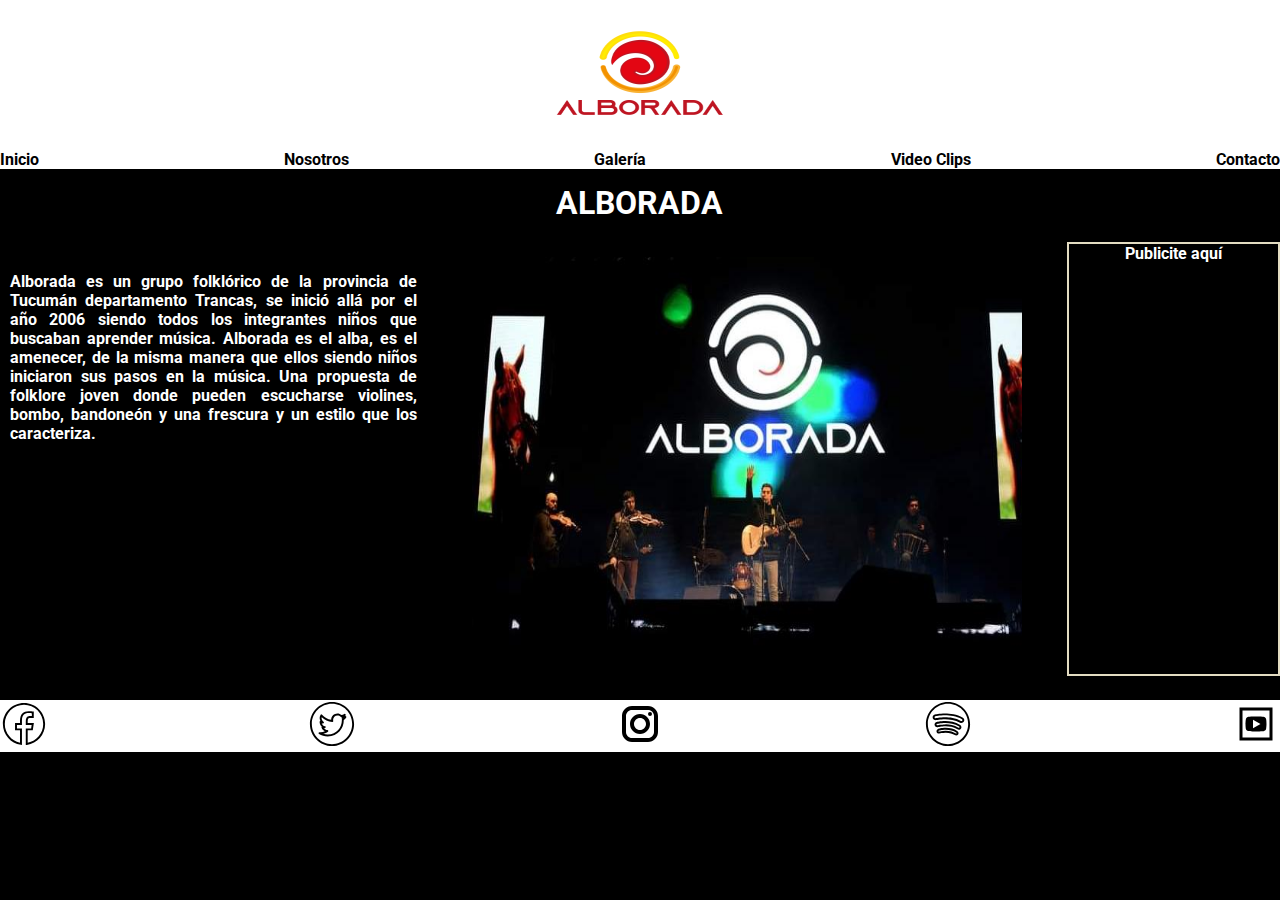
<file: index.html>
<!DOCTYPE html>
<html lang="en">

<head>
    <meta charset="UTF-8">
    <meta http-equiv="X-UA-Compatible" content="IE=edge">
    <meta name="viewport" content="width=device-width, initial-scale=1.0">
    <link rel="stylesheet" href="./styles/estilos.css">
    <link rel="icon" href="./images/fav.ico">
    <title>Alborada</title>
</head>

<body>
    <div class="envoltura">
        <header class="header"><img width="200" height="150px" src="./images/LOGOMesa de trabajo 1@2x.png"
                alt="logo a color de banda folclorica alborada"></header>
        <nav>
            <ul>
                <li><a href="index.html">Inicio</a></li>
                <li><a href="./sections/nosotros.html">Nosotros</a></li>
                <li><a href="./sections/galeria.html">Galería</a> </li>
                <li><a href="./sections/videos.html">Video Clips</a></li>
                <li><a href="./sections/contrataciones.html">Contacto</a></li>
            </ul>
        </nav>
        <section class="titulo">
            <h1 style="color:rgb(255, 255, 255)">ALBORADA</h1>
        </section>
        <article class="contenido">
            <p style="color:rgb(255, 255, 255)"> Alborada es un grupo folklórico de la provincia de Tucumán departamento
                Trancas, se inició allá por el año 2006 siendo todos los integrantes niños que buscaban aprender música.

                Alborada es el alba, es el amenecer, de la misma manera que ellos siendo niños iniciaron sus pasos en la
                música.

                Una propuesta de folklore joven donde pueden escucharse violines, bombo, bandoneón y una frescura y un
                estilo que los caracteriza.
            </p>
        </article>
        <div class="imagen">
            <img class="principal" src="./images/FDC 1.jpg" alt="logo a color de banda folclorica alborada">}
        </div>
        <div class="publicidad">
            <aside style="color:rgb(255, 255, 255)">Publicite aquí</aside>
        </div>
    </div>

    <footer>
        <div class="redes">
            <a href="https://www.facebook.com/alborada.trancas" target="_blank"><img src="./images/facebook.svg"
                    alt="logo facebook blanco y negro"></a>
            <a href="https://twitter.com/AlboradaTrancas" target="_blank"><img src="./images/twitter.svg"
                    alt="logo twitter blanco y negro"></a>
            <a href="https://www.instagram.com/alborada_oficial/" target="_blank"><img src="./images/icon-instagram.svg"
                    alt="logo instagram blanco y negro"></a>
            <a href="https://open.spotify.com/artist/38HzrRWv09s5G7MpPfmqWJ" target="_blank"><img
                    src="./images/icon-spotify.svg" alt="logo spotify blanco y negro"></a>
            <a href="https://www.youtube.com/channel/UChhiNkT9dqv0y9XpFXzcTgA" target="_blank"><img
                    src="./images/youtube.svg" alt="logo you tube blanco y negro"></a>
        </div>
    </footer>


</body>

</html>
</file>
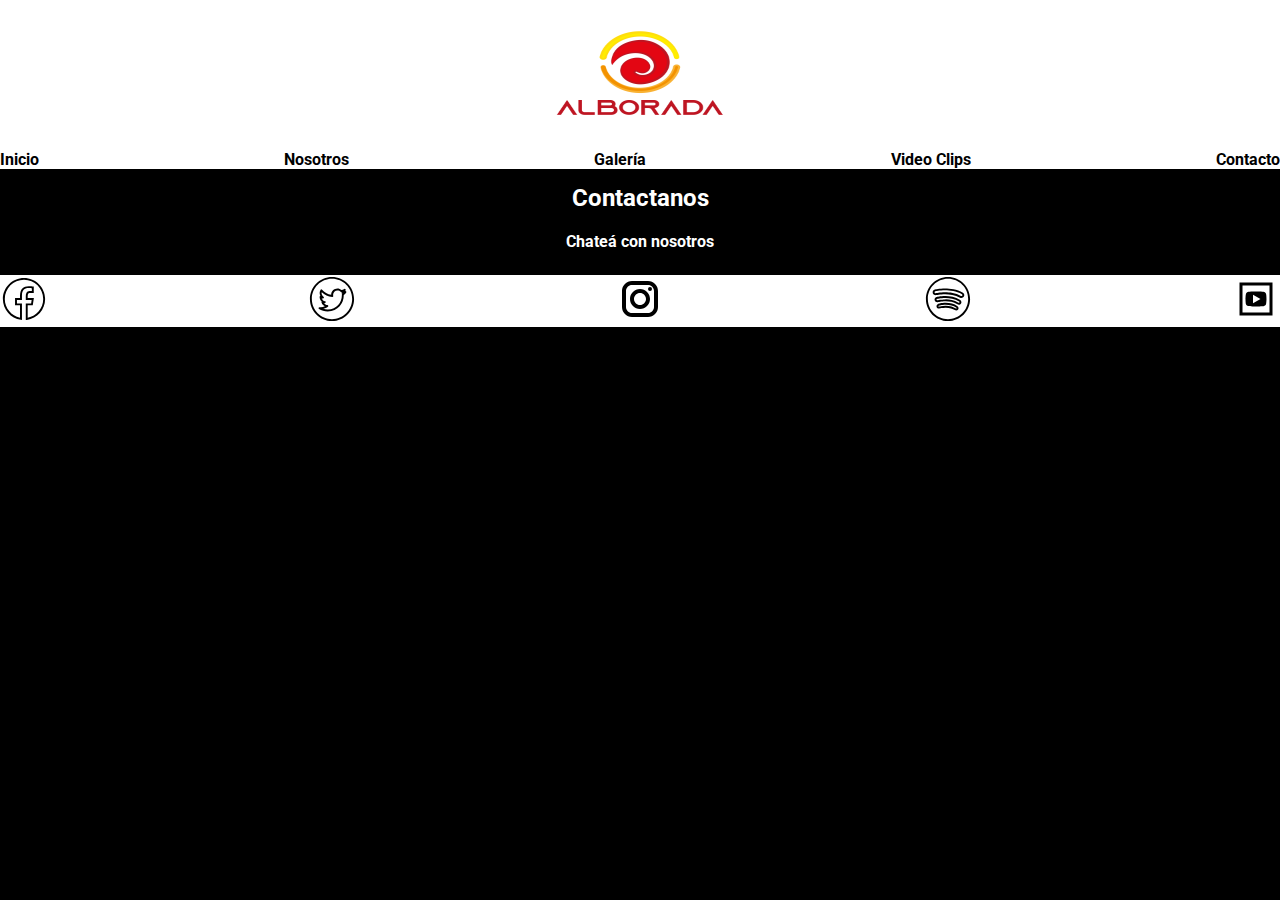
<file: sections/contrataciones.html>
<!DOCTYPE html>
<html lang="en">

<head>
    <meta charset="UTF-8">
    <meta http-equiv="X-UA-Compatible" content="IE=edge">
    <meta name="viewport" content="width=device-width, initial-scale=1.0">
    <link href="https://cdn.jsdelivr.net/npm/bootstrap@5.0.2/dist/css/bootstrap.min.css" rel="stylesheet"
        integrity="sha384-EVSTQN3/azprG1Anm3QDgpJLIm9Nao0Yz1ztcQTwFspd3yD65VohhpuuCOmLASjC" crossorigin="anonymous">
    <link rel="stylesheet" href="../styles/estilos.css">
    <link rel="icon" href="../images/fav.ico">
    <title>Contrataciones</title>
</head>

<body>
    <header class="header"><img width="200" height="150px" src="../images/LOGOMesa de trabajo 1@2x.png"
            alt="logo a color de banda folclorica alborada"></header>
    <nav>
        <ul>
            <li><a href="../index.html">Inicio</a></li>
            <li><a href="./nosotros.html">Nosotros</a></li>
            <li><a href="./galeria.html">Galería</a> </li>
            <li><a href="./videos.html">Video Clips</a></li>
            <li><a href="./contrataciones.html">Contacto</a></li>
        </ul>
    </nav>
    <section class="titulo">
        <h2 style="color:rgb(255, 255, 255)">Contactanos</h2>
    </section>
    <a style="color:rgb(255, 255, 255)"
        href="https://wa.me/542964539684?text=Gracias%20por%20contactarte%20con%20Alborada,%20en%20breve%20nos%20estaremos%20comunicando"
        target="_blank ">Chateá con nosotros</a>

    <!-- aquí quiero poner un formulario de contacto y un mail para contrataciones -->
    </a>
    <footer class="pie">
        <div class="redes">
            <a href="https://www.facebook.com/alborada.trancas" target="_blank"><img src="../images/facebook.svg"
                    alt="logo facebook blanco y negro"></a>
            <a href="https://twitter.com/AlboradaTrancas" target="_blank"><img src="../images/twitter.svg"
                    alt="logo twitter blanco y negro"></a>
            <a href="https://www.instagram.com/alborada_oficial/" target="_blank"><img
                    src="../images/icon-instagram.svg" alt="logo instagram blanco y negro"></a>
            <a href="https://open.spotify.com/artist/38HzrRWv09s5G7MpPfmqWJ" target="_blank"><img
                    src="../images/icon-spotify.svg" alt="logo spotify blanco y negro"></a>
            <a href="https://www.youtube.com/channel/UChhiNkT9dqv0y9XpFXzcTgA" target="_blank"><img
                    src="../images/youtube.svg" alt="logo you tube blanco y negro"></a>

        </div>
    </footer>
    <script src="https://cdn.jsdelivr.net/npm/bootstrap@5.0.2/dist/js/bootstrap.bundle.min.js"
        integrity="sha384-MrcW6ZMFYlzcLA8Nl+NtUVF0sA7MsXsP1UyJoMp4YLEuNSfAP+JcXn/tWtIaxVXM" crossorigin="anonymous">
    </script>
</body>

</html>
</file>
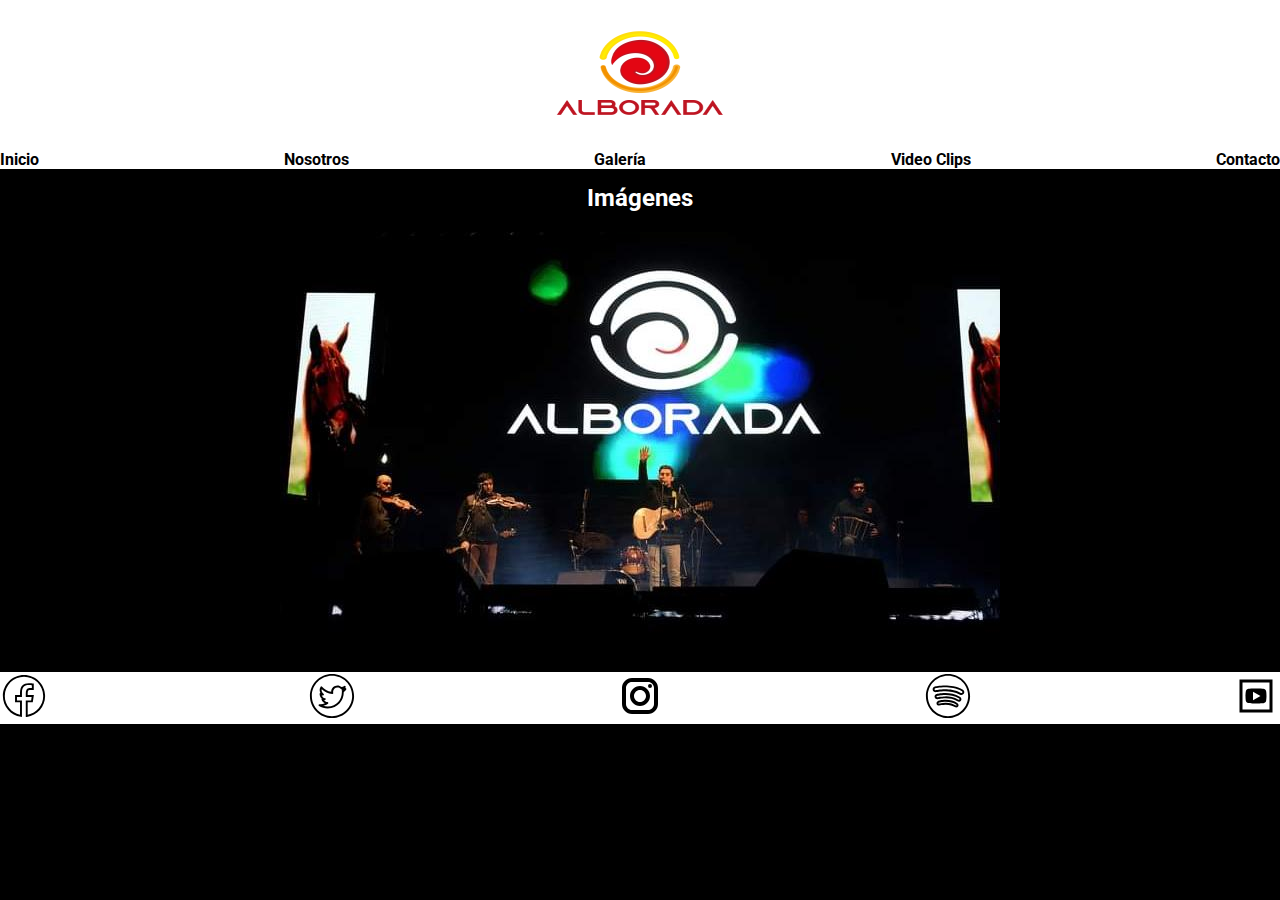
<file: sections/galeria.html>
<!DOCTYPE html>
<html lang="en">

<head>
    <meta charset="UTF-8">
    <meta http-equiv="X-UA-Compatible" content="IE=edge">
    <meta name="viewport" content="width=device-width, initial-scale=1.0">
    <link href="https://cdn.jsdelivr.net/npm/bootstrap@5.0.2/dist/css/bootstrap.min.css" rel="stylesheet"
        integrity="sha384-EVSTQN3/azprG1Anm3QDgpJLIm9Nao0Yz1ztcQTwFspd3yD65VohhpuuCOmLASjC" crossorigin="anonymous">
    <link rel="stylesheet" href="../styles/estilos.css">
    <link rel="icon" href="../images/fav.ico">
    <title>Galería</title>
</head>

<body>
    <header class="header"><img width="200" height="150px" src="../images/LOGOMesa de trabajo 1@2x.png"
            alt="logo a color de banda folclorica alborada"></header>
    <nav>
        <ul>
            <li><a href="../index.html">Inicio</a></li>
            <li><a href="./nosotros.html">Nosotros</a></li>
            <li><a href="./galeria.html">Galería</a> </li>
            <li><a href="./videos.html">Video Clips</a></li>
            <li><a href="./contrataciones.html">Contacto</a></li>
        </ul>
    </nav>
    <section class="titulo">
        <h2 style="color:rgb(255, 255, 255)">Imágenes</h2>
    </section>
    <section class="fotos">
        <img src="../images/FDC 1.jpg" alt="banda folclorica de trancas">
    </section>
    <footer class="pie">
        <div class="redes">
            <a href="https://www.facebook.com/alborada.trancas" target="_blank"><img src="../images/facebook.svg"
                    alt="logo facebook blanco y negro"></a>
            <a href="https://twitter.com/AlboradaTrancas" target="_blank"><img src="../images/twitter.svg"
                    alt="logo twitter blanco y negro"></a>
            <a href="https://www.instagram.com/alborada_oficial/" target="_blank"><img
                    src="../images/icon-instagram.svg" alt="logo instagram blanco y negro"></a>
            <a href="https://open.spotify.com/artist/38HzrRWv09s5G7MpPfmqWJ" target="_blank"><img
                    src="../images/icon-spotify.svg" alt="logo spotify blanco y negro"></a>
            <a href="https://www.youtube.com/channel/UChhiNkT9dqv0y9XpFXzcTgA" target="_blank"><img
                    src="../images/youtube.svg" alt="logo you tube blanco y negro"></a>

        </div>
    </footer>
    <script src="https://cdn.jsdelivr.net/npm/bootstrap@5.0.2/dist/js/bootstrap.bundle.min.js"
        integrity="sha384-MrcW6ZMFYlzcLA8Nl+NtUVF0sA7MsXsP1UyJoMp4YLEuNSfAP+JcXn/tWtIaxVXM" crossorigin="anonymous">
    </script>
</body>

</html>
</file>
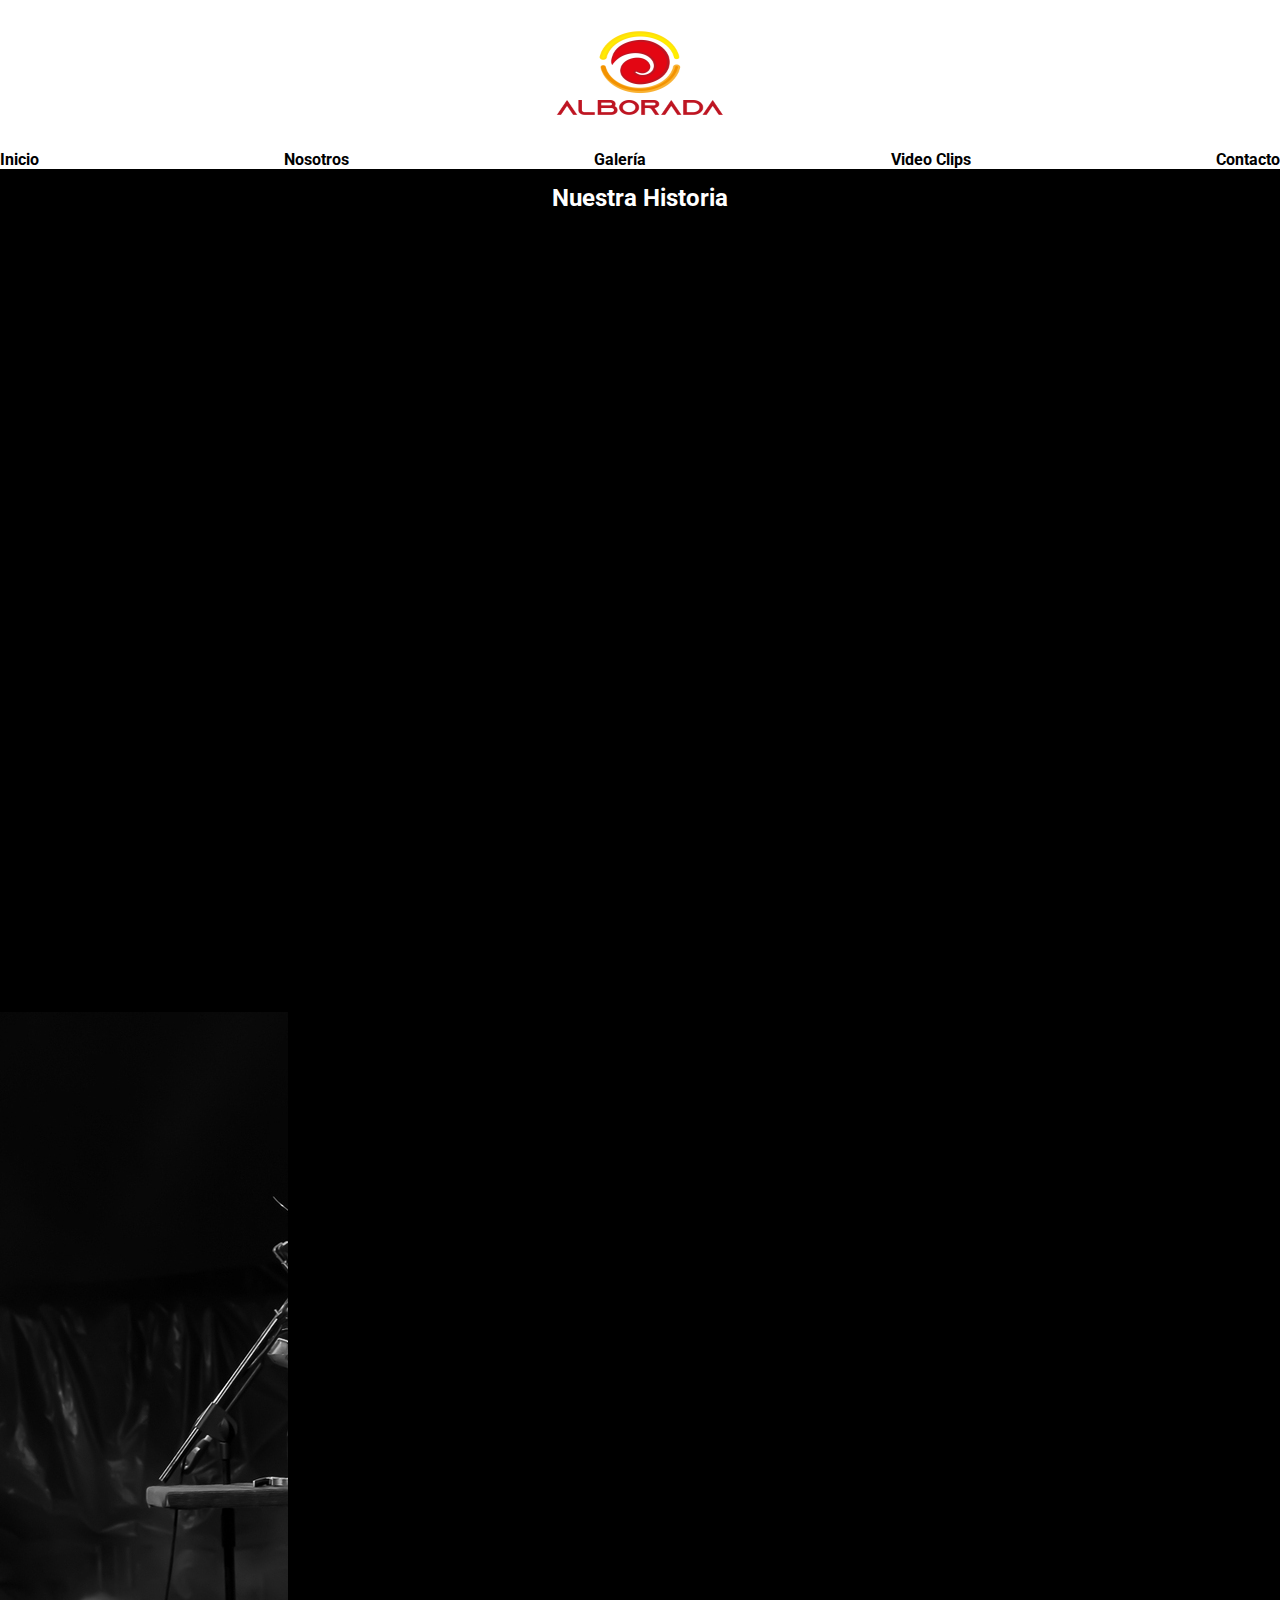
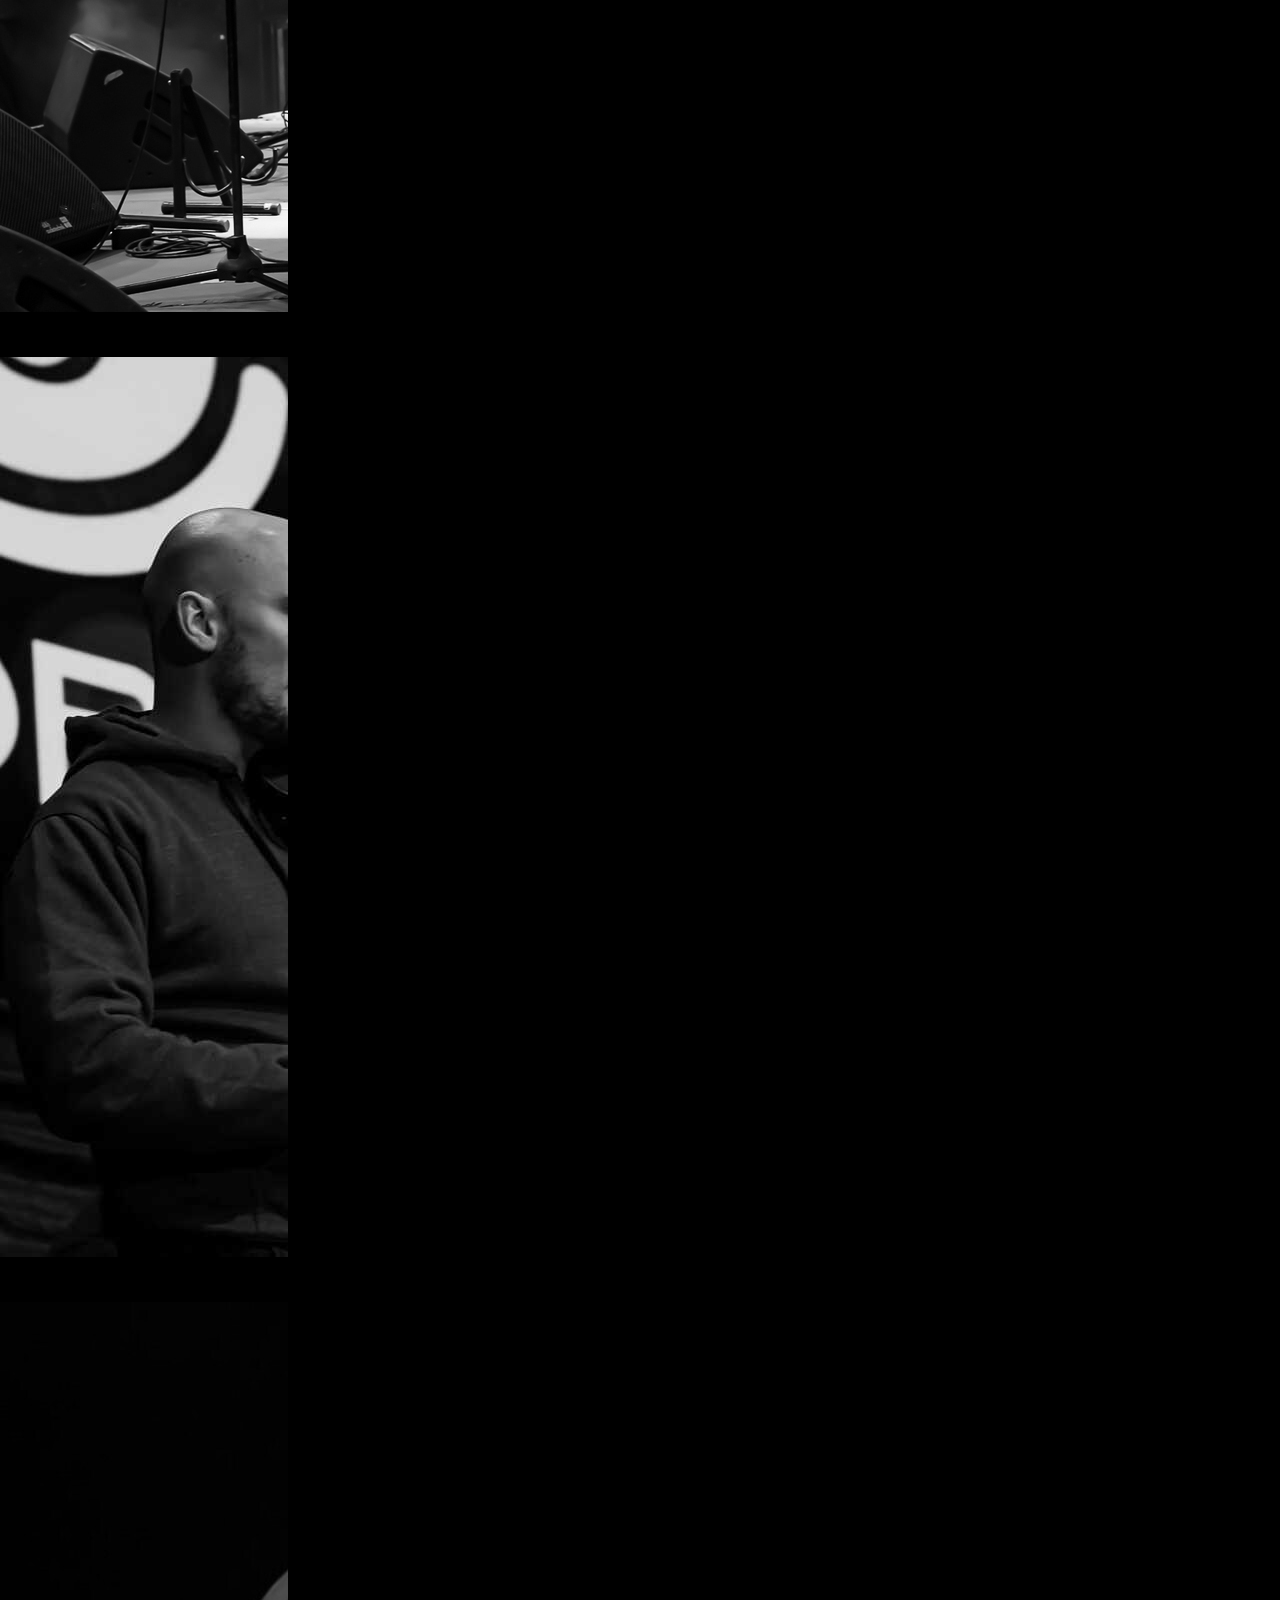
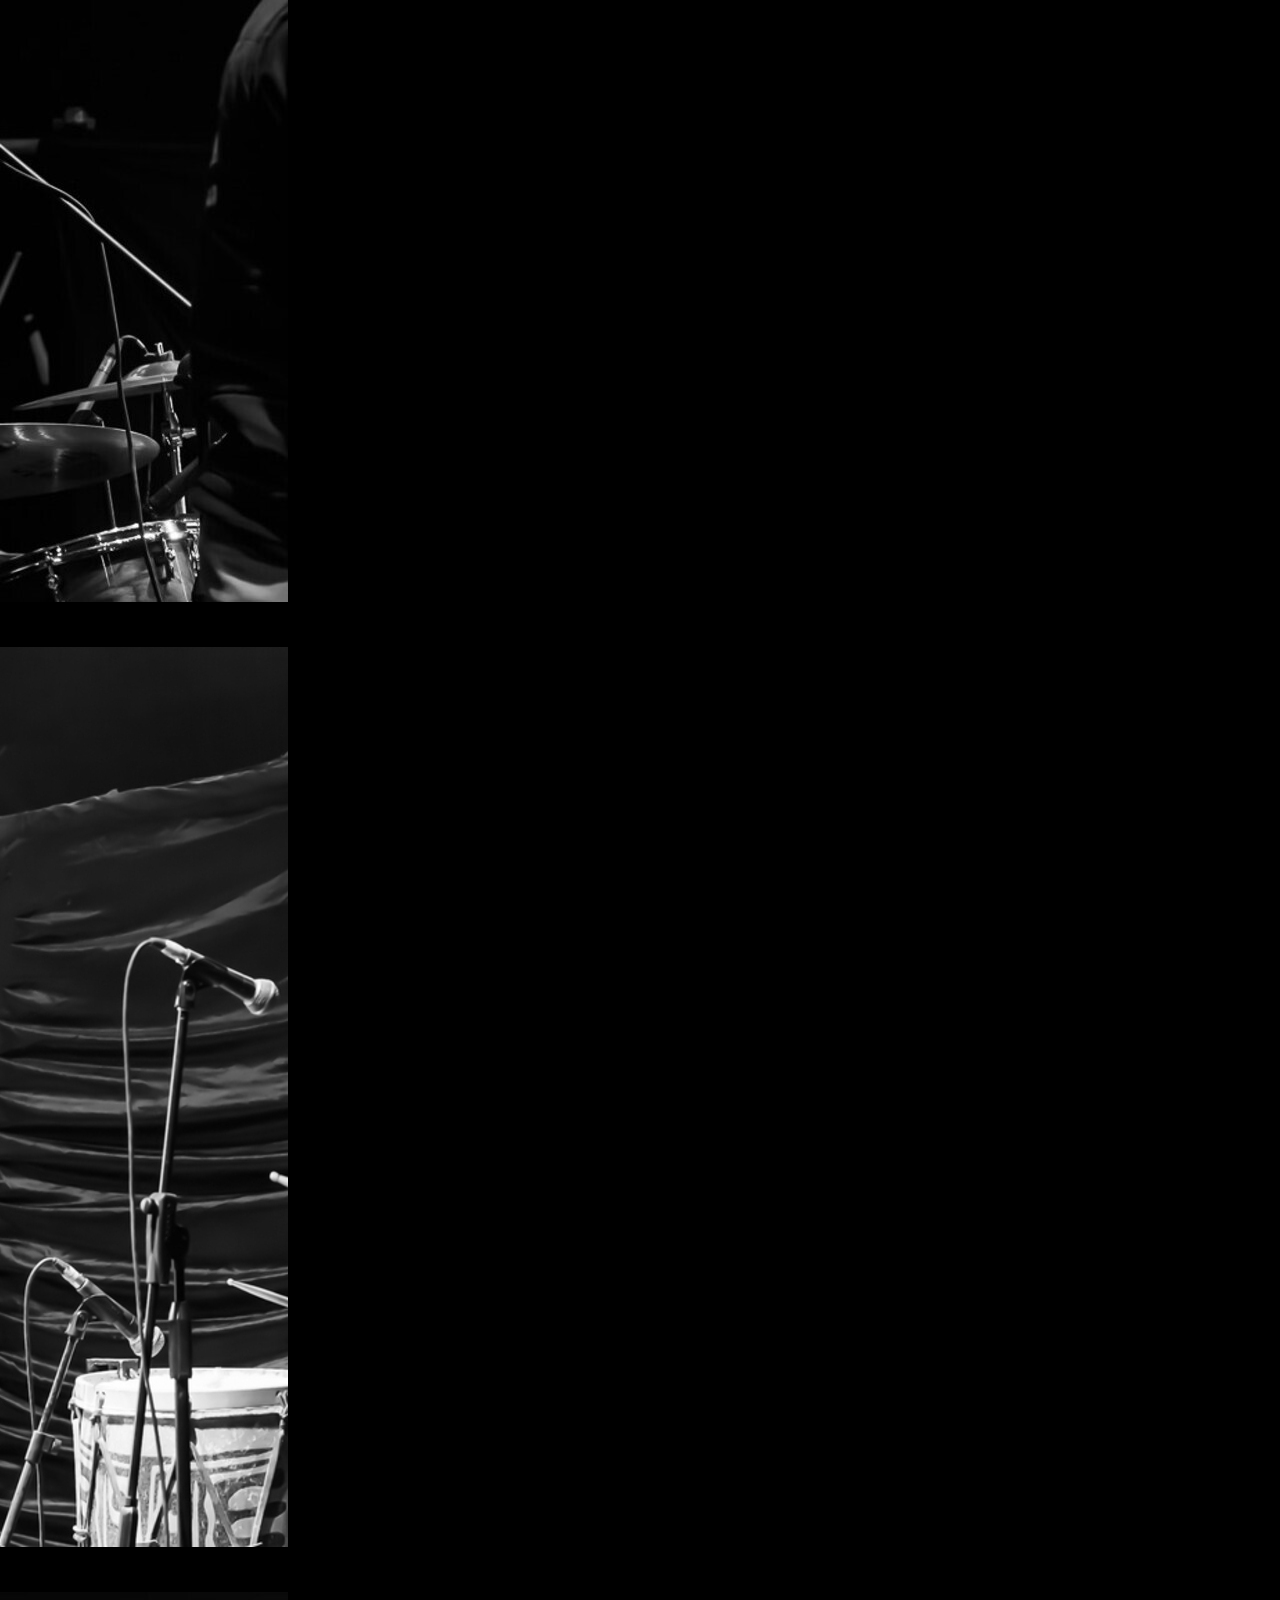
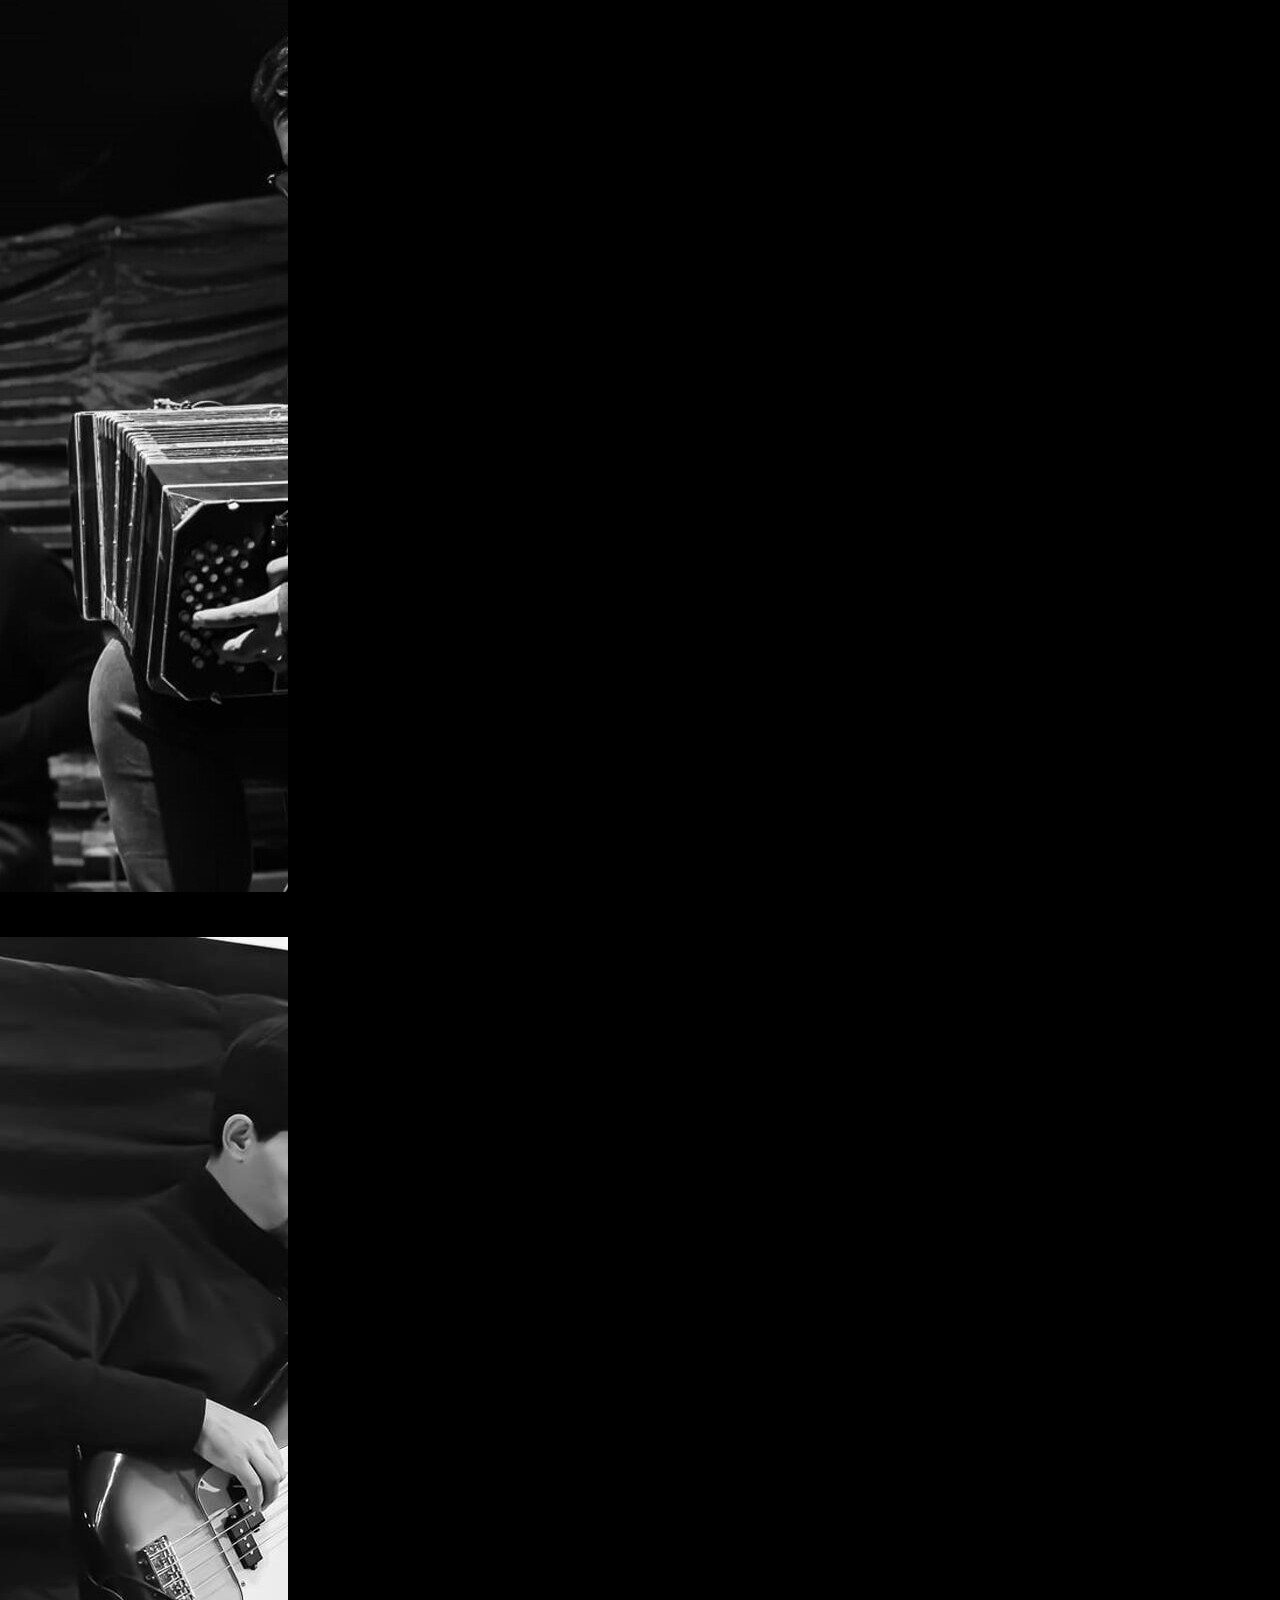
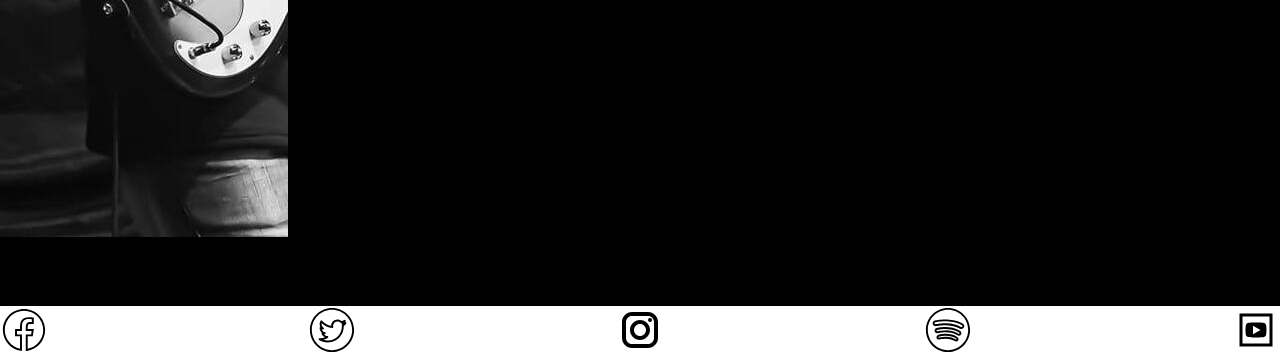
<file: sections/nosotros.html>
<!DOCTYPE html>
<html lang="en">

<head>
    <meta charset="UTF-8">
    <meta http-equiv="X-UA-Compatible" content="IE=edge">
    <meta name="viewport" content="width=device-width, initial-scale=1.0">
    <link href="https://cdn.jsdelivr.net/npm/bootstrap@5.0.2/dist/css/bootstrap.min.css" rel="stylesheet"
        integrity="sha384-EVSTQN3/azprG1Anm3QDgpJLIm9Nao0Yz1ztcQTwFspd3yD65VohhpuuCOmLASjC" crossorigin="anonymous">
    <link rel="stylesheet" href="../styles/estilos.css">
    <link rel="icon" href="../images/fav.ico">
    <title>Nosotros</title>
</head>

<body>
    <header class="header"><img width="200px" height="150px" src="../images/LOGOMesa de trabajo 1@2x.png"
            alt="logo a color de banda folclorica alborada"></header>
    <nav>
        <ul>
            <li><a href="../index.html">Inicio</a></li>
            <li><a href="./nosotros.html">Nosotros</a></li>
            <li><a href="./galeria.html">Galería</a> </li>
            <li><a href="./videos.html">Video Clips</a></li>
            <li><a href="./contrataciones.html">Contacto</a></li>
        </ul>
    </nav>
    <section class="titulo">
        <h2 style="color:rgb(255, 255, 255)">Nuestra Historia</h2>
    </section>
    <figure class="nosotros">
        <pre><div class="video-responsive">
        <iframe src="https://www.youtube.com/embed/5FlZ1Hkvo60" title="YouTube video player"
            frameborder="0"
            allow="accelerometer; autoplay; clipboard-write; encrypted-media; gyroscope; picture-in-picture"
            allowfullscreen>
        </iframe>
</div>
<pre>
    </figure>
    <section class="participantes">
        <section>
            <div class="container mt-5">
                <div class="row">
                    <div class="col-lg-4 col-md-6 col-sm-12">
                        <div class="card" style="width: 18rem">
                            <div class="acercar">
                                <img src="../images/simon.jpg" class="card-img-top" alt="...">
                            </div>
                            <div class="card-body text-center">
                                <h3 class="card-title">Simón Argañaraz</h3>
                                <p class="card-text">Primera Voz y Arreglos</p>
                            </div>
                        </div>
                    </div>
                    <div class="col-lg-4 col-md-6 col-sm-12">
                        <div class="card" style="width: 18rem">
                            <div class="acercar">
                                <img src="../images/madori.jpeg" class="card-img-top" alt="...">
                            </div>
                            <div class="card-body text-center">
                                <h3 class="card-title">Mario Madori</h3>
                                <p class="card-text">Violinista</p>
                            </div>
                        </div>
                    </div>
                    <div class="col-lg-4 col-md-6 col-sm-12">
                        <div class="card" style="width: 18rem">
                            <div class="acercar">
                                <img src="../images/robledo.jpg" class="card-img-top" alt="...">
                            </div>
                            <div class="card-body text-center">
                                <h3 class="card-title">Jonatan Robledo</h3>
                                <p class="card-text">Violinista</p>
                            </div>
                        </div>
        </section>

        <section>
            <div class="container mt-5">
                <div class="row">
                    <div class="col-lg-4 col-md-6 col-sm-12">
                        <div class="card" style="width: 18rem">
                            <div class="acercar">
                                <img src="../images/pachao.jpg" class="card-img-top" alt="bombisto del alborada">
                            </div>
                            <div class="card-body text-center">
                                <h3 class="card-title">David Pachao</h3>
                                <p class="card-text">Percusión</p>
                            </div>
                        </div>
                    </div>
                    <div class="col-lg-4 col-md-6 col-sm-12">
                        <div class="card" style="width: 18rem">
                            <div class="acercar">
                                <img src="../images/arroyo.jpeg" class="card-img-top"
                                    alt="bandoneon y acordeon alborada">
                            </div>
                            <div class="card-body text-center">
                                <h3 class="card-title">Martín Arroyo</h3>
                                <p class="card-text">Bandoneón y Acordeón
                                </p>
                            </div>
                        </div>
                    </div>
                    <div class="col-lg-4 col-md-6 col-sm-12">
                        <div class="card" style="width: 18rem">
                            <div class="acercar">
                                <img src="../images/jaldo.jpg" class="card-img-top" alt="bajo alborada">
                            </div>
                            <div class="card-body text-center">
                                <h3 class="card-title">Martín Jaldo</h3>
                                <p class="card-text">Bajo</p>
                            </div>
                        </div>
        </section>

        <footer class="pie">
            <div class="redes">
                <a href="https://www.facebook.com/alborada.trancas" target="_blank"><img src="../images/facebook.svg"
                        alt="logo facebook blanco y negro"></a>
                <a href="https://twitter.com/AlboradaTrancas" target="_blank"><img src="../images/twitter.svg"
                        alt="logo twitter blanco y negro"></a>
                <a href="https://www.instagram.com/alborada_oficial/" target="_blank"><img
                        src="../images/icon-instagram.svg" alt="logo instagram blanco y negro"></a>
                <a href="https://open.spotify.com/artist/38HzrRWv09s5G7MpPfmqWJ" target="_blank"><img
                        src="../images/icon-spotify.svg" alt="logo spotify blanco y negro"></a>
                <a href="https://www.youtube.com/channel/UChhiNkT9dqv0y9XpFXzcTgA" target="_blank"><img
                        src="../images/youtube.svg" alt="logo you tube blanco y negro"></a>

            </div>
        </footer>
        <script src="https://cdn.jsdelivr.net/npm/bootstrap@5.0.2/dist/js/bootstrap.bundle.min.js"
            integrity="sha384-MrcW6ZMFYlzcLA8Nl+NtUVF0sA7MsXsP1UyJoMp4YLEuNSfAP+JcXn/tWtIaxVXM" crossorigin="anonymous">
        </script>
</body>

</html>
</file>
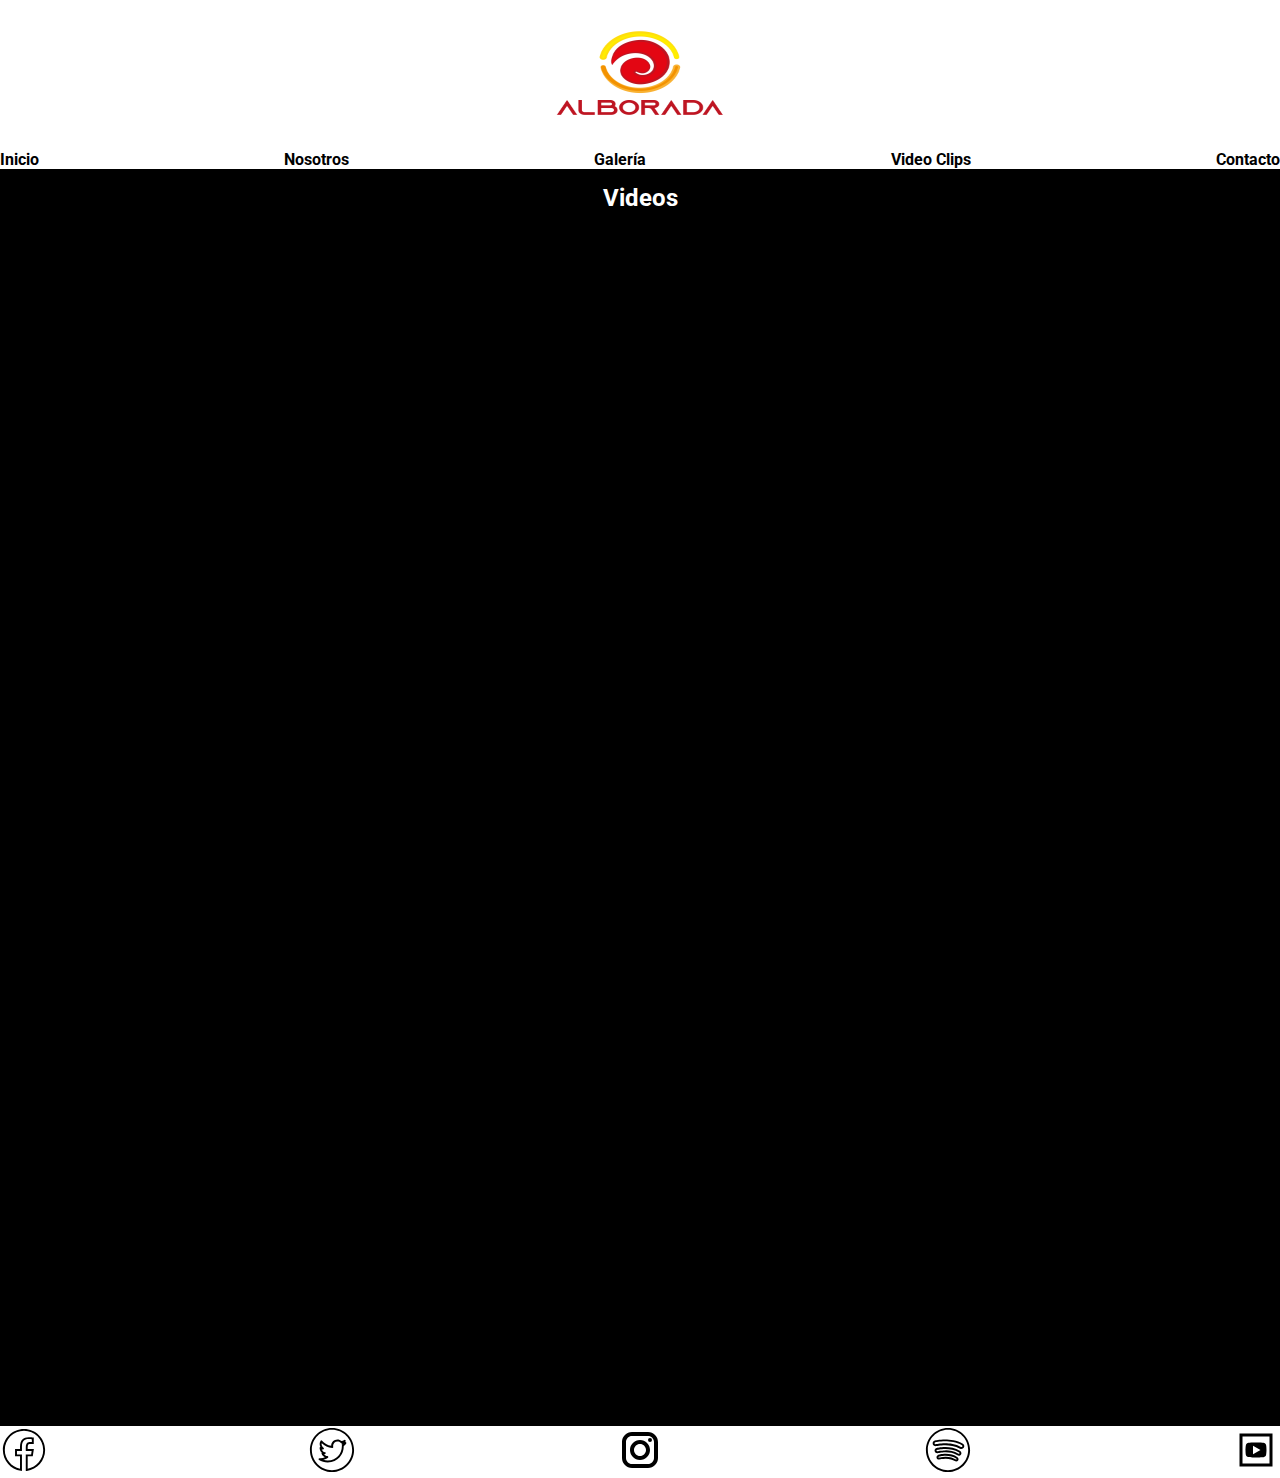
<file: sections/videos.html>
<!DOCTYPE html>
<html lang="en">

<head>
    <meta charset="UTF-8">
    <meta http-equiv="X-UA-Compatible" content="IE=edge">
    <meta name="viewport" content="width=device-width, initial-scale=1.0">
    <link href="https://cdn.jsdelivr.net/npm/bootstrap@5.0.2/dist/css/bootstrap.min.css" rel="stylesheet"
        integrity="sha384-EVSTQN3/azprG1Anm3QDgpJLIm9Nao0Yz1ztcQTwFspd3yD65VohhpuuCOmLASjC" crossorigin="anonymous">
    <link rel="stylesheet" href="../styles/estilos.css">
    <link rel="icon" href="../images/fav.ico">
    <title>Videos</title>
</head>

<body>
    <header class="header"><img width="200" height="150px" src="../images/LOGOMesa de trabajo 1@2x.png"
            alt="logo a color de banda folclorica alborada"></header>
    <nav>
        <ul>
            <li><a href="../index.html">Inicio</a></li>
            <li><a href="./nosotros.html">Nosotros</a></li>
            <li><a href="./galeria.html">Galería</a> </li>
            <li><a href="./videos.html">Video Clips</a></li>
            <li><a href="./contrataciones.html">Contacto</a></li>
        </ul>
    </nav>
    <section class="titulo">
        <h2 style="color:rgb(255, 255, 255)">Videos</h2>
    </section>
    <div class="videos">
        <iframe width="350" height="230" src="https://www.youtube.com/embed/EviXqbwJ2wA" title="YouTube video player"
            frameborder="0"
            allow="accelerometer; autoplay; clipboard-write; encrypted-media; gyroscope; picture-in-picture"
            allowfullscreen></iframe>
        <iframe width="350" height="230" src="https://www.youtube.com/embed/H78yV12Os2Q" title="YouTube video player"
            frameborder="0"
            allow="accelerometer; autoplay; clipboard-write; encrypted-media; gyroscope; picture-in-picture"
            allowfullscreen></iframe>
        <iframe width="350" height="230" src="https://www.youtube.com/embed/hKepeTE5SPo" title="YouTube video player"
            frameborder="0"
            allow="accelerometer; autoplay; clipboard-write; encrypted-media; gyroscope; picture-in-picture"
            allowfullscreen></iframe>
        <iframe width="350" height="230" src="https://www.youtube.com/embed/Rlz6Ddc2Jr4" title="YouTube video player"
            frameborder="0"
            allow="accelerometer; autoplay; clipboard-write; encrypted-media; gyroscope; picture-in-picture"
            allowfullscreen></iframe>
        <iframe width="350" height="230" src="https://www.youtube.com/embed/MCzzbREKKhw" title="YouTube video player"
            frameborder="0"
            allow="accelerometer; autoplay; clipboard-write; encrypted-media; gyroscope; picture-in-picture"
            allowfullscreen></iframe>
        <iframe width="350" height="230" src="https://www.youtube.com/embed/WLKZmQUI1As" title="YouTube video player"
            frameborder="0"
            allow="accelerometer; autoplay; clipboard-write; encrypted-media; gyroscope; picture-in-picture"
            allowfullscreen></iframe>
        <iframe width="350" height="230" src="https://www.youtube.com/embed/TZfcdezulMw" title="YouTube video player"
            frameborder="0"
            allow="accelerometer; autoplay; clipboard-write; encrypted-media; gyroscope; picture-in-picture"
            allowfullscreen></iframe>
        <iframe width="350" height="230" src="https://www.youtube.com/embed/Tyx6R7lY0B8" title="YouTube video player"
            frameborder="0"
            allow="accelerometer; autoplay; clipboard-write; encrypted-media; gyroscope; picture-in-picture"
            allowfullscreen></iframe>
        <iframe width="350" height="230" src="https://www.youtube.com/embed/LIvcNdudnO4" title="YouTube video player"
            frameborder="0"
            allow="accelerometer; autoplay; clipboard-write; encrypted-media; gyroscope; picture-in-picture"
            allowfullscreen></iframe>
        <iframe width="350" height="230" src="https://www.youtube.com/embed/Bwwt74tKEGk" title="YouTube video player"
            frameborder="0"
            allow="accelerometer; autoplay; clipboard-write; encrypted-media; gyroscope; picture-in-picture"
            allowfullscreen></iframe>
        <iframe width="350" height="230" src="https://www.youtube.com/embed/VjOqR6uLSao" title="YouTube video player"
            frameborder="0"
            allow="accelerometer; autoplay; clipboard-write; encrypted-media; gyroscope; picture-in-picture"
            allowfullscreen></iframe>
        <iframe width="350" height="230" src="https://www.youtube.com/embed/6Bk4TSMilM8" title="YouTube video player"
            frameborder="0"
            allow="accelerometer; autoplay; clipboard-write; encrypted-media; gyroscope; picture-in-picture"
            allowfullscreen></iframe>
        <iframe width="350" height="230" src="https://www.youtube.com/embed/mGmvHPAUP7I" title="YouTube video player"
            frameborder="0"
            allow="accelerometer; autoplay; clipboard-write; encrypted-media; gyroscope; picture-in-picture"
            allowfullscreen></iframe>
        <iframe width="350" height="230" src="https://www.youtube.com/embed/vHoQs9GM1UE" title="YouTube video player"
            frameborder="0"
            allow="accelerometer; autoplay; clipboard-write; encrypted-media; gyroscope; picture-in-picture"
            allowfullscreen></iframe>
        <iframe width="350" height="230" src="https://www.youtube.com/embed/sP6zxf_VbwI" title="YouTube video player"
            frameborder="0"
            allow="accelerometer; autoplay; clipboard-write; encrypted-media; gyroscope; picture-in-picture"
            allowfullscreen></iframe>
    </div>
    <footer class="pie">
        <div class="redes">
            <a href="https://www.facebook.com/alborada.trancas" target="_blank"><img src="../images/facebook.svg"
                    alt="logo facebook blanco y negro"></a>
            <a href="https://twitter.com/AlboradaTrancas" target="_blank"><img src="../images/twitter.svg"
                    alt="logo twitter blanco y negro"></a>
            <a href="https://www.instagram.com/alborada_oficial/" target="_blank"><img
                    src="../images/icon-instagram.svg" alt="logo instagram blanco y negro"></a>
            <a href="https://open.spotify.com/artist/38HzrRWv09s5G7MpPfmqWJ" target="_blank"><img
                    src="../images/icon-spotify.svg" alt="logo spotify blanco y negro"></a>
            <a href="https://www.youtube.com/channel/UChhiNkT9dqv0y9XpFXzcTgA" target="_blank"><img
                    src="../images/youtube.svg" alt="logo you tube blanco y negro"></a>

        </div>
    </footer>
    <script src="https://cdn.jsdelivr.net/npm/bootstrap@5.0.2/dist/js/bootstrap.bundle.min.js"
        integrity="sha384-MrcW6ZMFYlzcLA8Nl+NtUVF0sA7MsXsP1UyJoMp4YLEuNSfAP+JcXn/tWtIaxVXM" crossorigin="anonymous">
    </script>
</body>

</html>
</file>
<file: styles/estilos.css>
@import url('https://fonts.googleapis.com/css2?family=Poppins&family=Roboto&display=swap');

* {
    margin: 0px;
    padding: 0px;
}

html {
    font-size: 100%;
}

body {
    font-family: 'Roboto', sans-serif;
    text-align: center;
    font-weight: bolder;
    display: flex;
    flex-direction: column;
    min-height: 100vh;
}

header {
    display: grid;
    justify-content: center;
    background-color: #ffffff;
    width: 100fr;
}

body {
    background-color: black;
}

ul {
    padding-left: 0%;
}

nav ul li {
    list-style: none;
    background-color: #ffffff;
}

a {
    color: black;
    text-decoration: none;
}

.contenido {
    text-align: justify;
    padding-left: 10px;
    padding-right: 10px;
}

.publicidad {
    border: solid #E3DCC2;
    border-left: 10px;
    padding-left: 10px;
    padding-right: 10px;
}

.imagen {
    padding-right: 10px;
    padding-left: 10px;
}

footer {
    background-color: #ffffff;
    margin-bottom: 0;
    margin-top: 1.5em;
    width: 100fr;
}

header {
    grid-area: header;
}

.titulo {
    grid-area: titulo;
}

.contenido {
    grid-area: contenido;
}

nav {
    grid-area: nav;
}

aside {
    grid-area: ad;
}

.imagen {
    grid-area: imagen;
}

footer {
    grid-area: footer;
}

.envoltura {
    display: grid;
    grid-template-areas:
        "header"
        "nav"
        "titulo"
        "imagen"
        "contenido"
        "ad"
        "footer";
}

.imagen {
    display: grid;
    grid-template-columns: 1fr;
    grid-row: 1fr;
    justify-items: center;
}

.principal {
    width: 450px;
    height: 300px;

    margin-top: 15px;
}

.titulo {
    margin-top: 15px;
    margin-bottom: 20px;
}

.contenido {
    margin-bottom: 25px;
}


.redes {
    display: flex;
    justify-content: space-between;
}


@media(min-width:500px) {
    .envoltura {
        margin: 0;
        /* padding: 5px; */
        display: grid;
        grid-template-areas:
            "header     header"
            "nav        nav"
            "titulo     titulo"
            "contenido  imagen"
            "ad         ad"
            "footer     footer";
        grid-template-columns: 4fr 2fr;
    }

    nav ul {
        display: flex;
        justify-content: space-between;
        background-color: #ffffff;
    }

    .principal {
        display: grid;
        width: 330px;
        height: 300px;
    }

    .redes {
        display: flex;
        margin-bottom: 0;
        justify-content: space-between;
    }

    .contenido {
        margin-top: 30px;
    }
}

@media (min-width:768px) {
    .envoltura {
        margin: 0;
        display: grid;
        grid-template-areas:
            "header     header      header"
            "nav        nav         nav"
            "titulo     titulo      titulo"
            "contenido  imagen      ad"
            "footer     footer      footer";
        grid-template-columns: 2fr 3fr 1fr;
    }

    nav ul {
        display: flex;
        justify-content: space-between;
        background-color: #ffffff;
    }

    .principal {
        width: 550px;
        height: 400px;
    }

    .redes {
        display: flex;
        margin-bottom: 0;
        justify-content: space-between;
    }

    .contenido {
        margin-top: 30px;

    }

    .publicidad {
        border: 2px solid #E3DCC2
    }

    header {
        display: grid;
        justify-content: center;
        background-color: #ffffff;
        width: 100fr;
    }

    .acercar {
        overflow: hidden;

    }

    .acercar img {
        transition: all 2s;
    }

    .acercar:hover img {
        transform: scale(1.2);
    }

    .video-responsive {
        position: relative;
        padding-bottom: 56.25%;
        /* 16/9 ratio */
        padding-top: 30px;
        /* IE6 workaround*/
        height: 0;
        overflow: hidden;
    }

    .video-responsive iframe,
    .video-responsive object,
    .video-responsive embed {
        position: absolute;
        top: 0;
        left: 0;
        width: 100%;
        height: 100%;
    }

}
</file>
